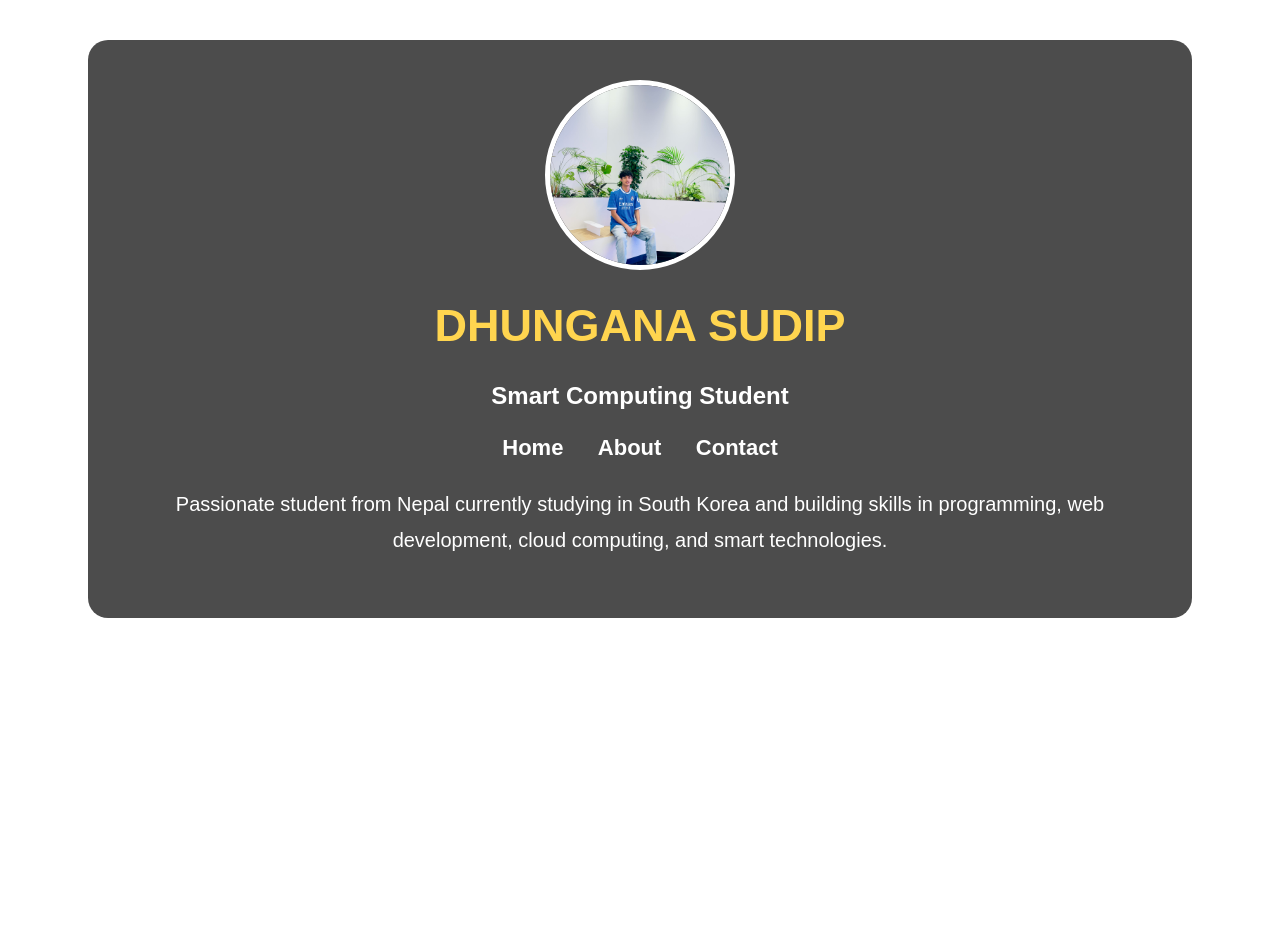
<file: index.html>
<!DOCTYPE html>
<html>
<head>
    <title>Sudip Dhungana</title>
    <link rel="stylesheet" href="style.css">
</head>

<body>

<div class="container">

    <img src="profile.jpg" class="profile" alt="My Profile Picture">

    <h1>DHUNGANA SUDIP</h1>

    <h2>Smart Computing Student</h2>

    <nav>
        <a href="index.html">Home</a>
        <a href="about.html">About</a>
        <a href="contact.html">Contact</a>
    </nav>

    <p>
        Passionate student from Nepal currently studying in South Korea
        and building skills in programming, web development,
        cloud computing, and smart technologies.
    </p>

</div>

</body>
</html>
</file>
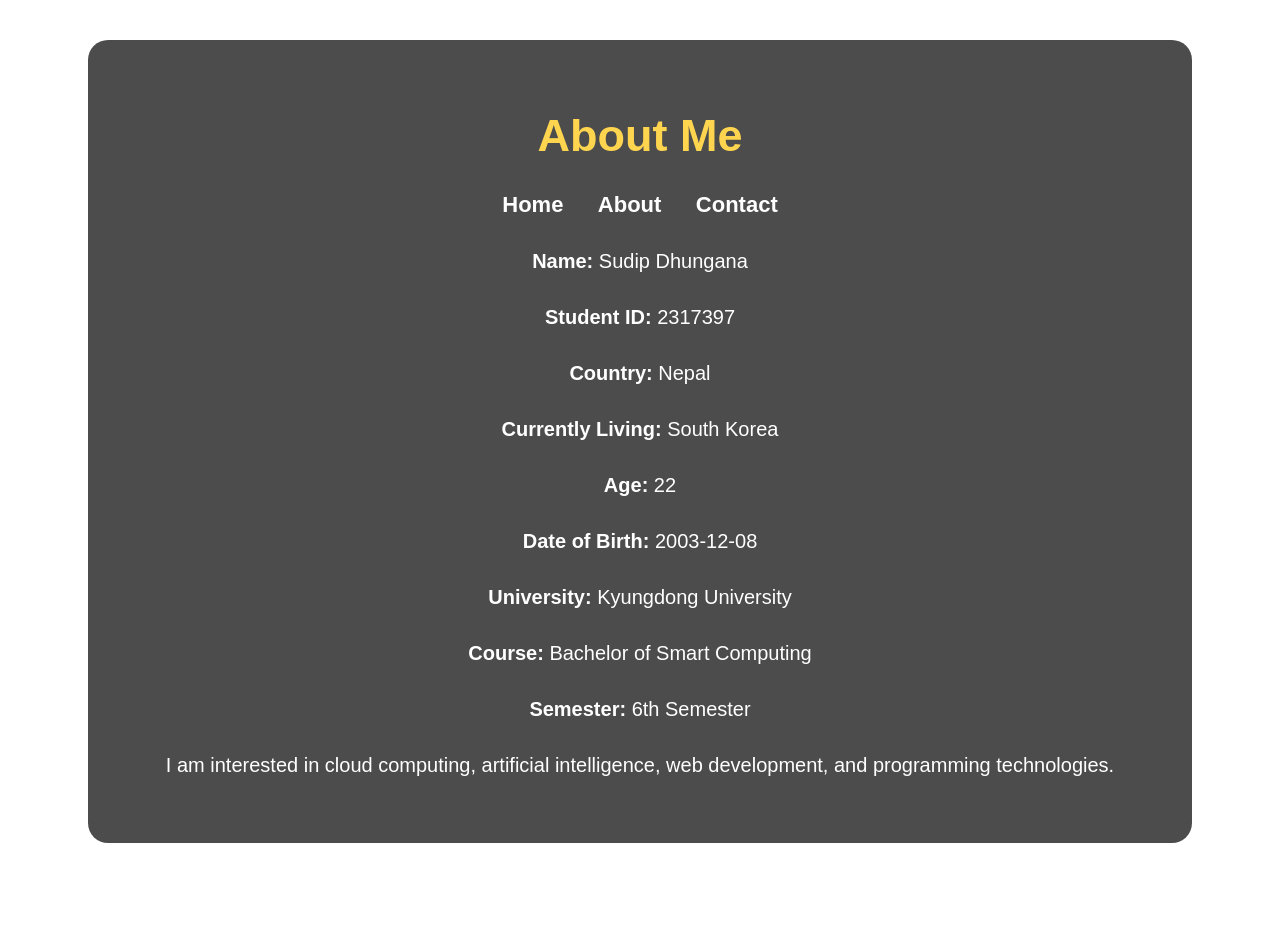
<file: about.html>
<!DOCTYPE html>
<html>
<head>
    <title>About Me</title>
    <link rel="stylesheet" href="style.css">
</head>

<body>

<div class="container">

    <h1>About Me</h1>

    <nav>
        <a href="index.html">Home</a>
        <a href="about.html">About</a>
        <a href="contact.html">Contact</a>
    </nav>

    <p><b>Name:</b> Sudip Dhungana</p>

    <p><b>Student ID:</b> 2317397</p>

    <p><b>Country:</b> Nepal</p>

    <p><b>Currently Living:</b> South Korea</p>

    <p><b>Age:</b> 22</p>

    <p><b>Date of Birth:</b> 2003-12-08</p>

    <p><b>University:</b> Kyungdong University</p>

    <p><b>Course:</b> Bachelor of Smart Computing</p>

    <p><b>Semester:</b> 6th Semester</p>

    <p>
        I am interested in cloud computing,
        artificial intelligence, web development,
        and programming technologies.
    </p>

</div>

</body>
</html>
</file>
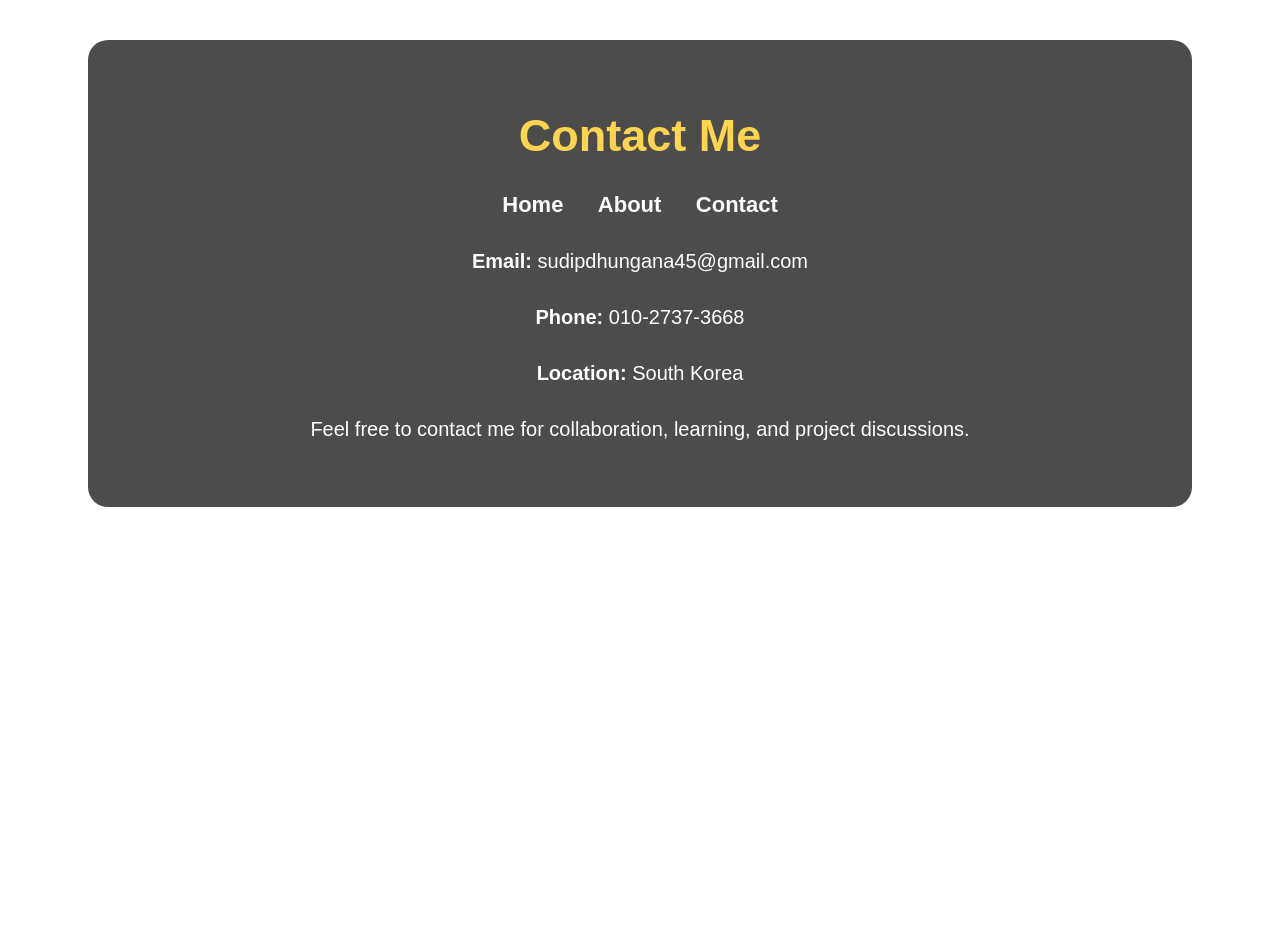
<file: contact.html>
<!DOCTYPE html>
<html>
<head>
    <title>Contact Me</title>
    <link rel="stylesheet" href="style.css">
</head>

<body>

<div class="container">

    <h1>Contact Me</h1>

    <nav>
        <a href="index.html">Home</a>
        <a href="about.html">About</a>
        <a href="contact.html">Contact</a>
    </nav>

    <p><b>Email:</b> sudipdhungana45@gmail.com</p>

    <p><b>Phone:</b> 010-2737-3668</p>

    <p><b>Location:</b> South Korea</p>

    <p>
        Feel free to contact me for collaboration,
        learning, and project discussions.
    </p>

</div>

</body>
</html>
</file>
<file: style.css>
body{
    margin: 0;
    padding: 0;
    font-family: Arial, sans-serif;
    text-align: center;

    background-image: url('https://images.unsplash.com/photo-1506744038136-46273834b3fb');
    background-size: cover;
    background-position: center;
    background-repeat: no-repeat;
    min-height: 100vh;
}

.container{
    background-color: rgba(0,0,0,0.7);
    width: 80%;
    margin: auto;
    margin-top: 40px;
    padding: 40px;
    border-radius: 20px;
    color: white;
}

.profile{
    width: 180px;
    height: 180px;
    object-fit: cover;
    object-position: center;
    border-radius: 50%;
    border: 5px solid white;
    display: block;
    margin: 0 auto 20px auto;
}

h1{
    color: #ffd54f;
    font-size: 45px;
}

h2{
    color: white;
}

nav{
    margin: 25px 0;
}

nav a{
    color: white;
    text-decoration: none;
    margin: 15px;
    font-size: 22px;
    font-weight: bold;
}

nav a:hover{
    color: yellow;
}

p{
    font-size: 20px;
    line-height: 1.8;
}
</file>
